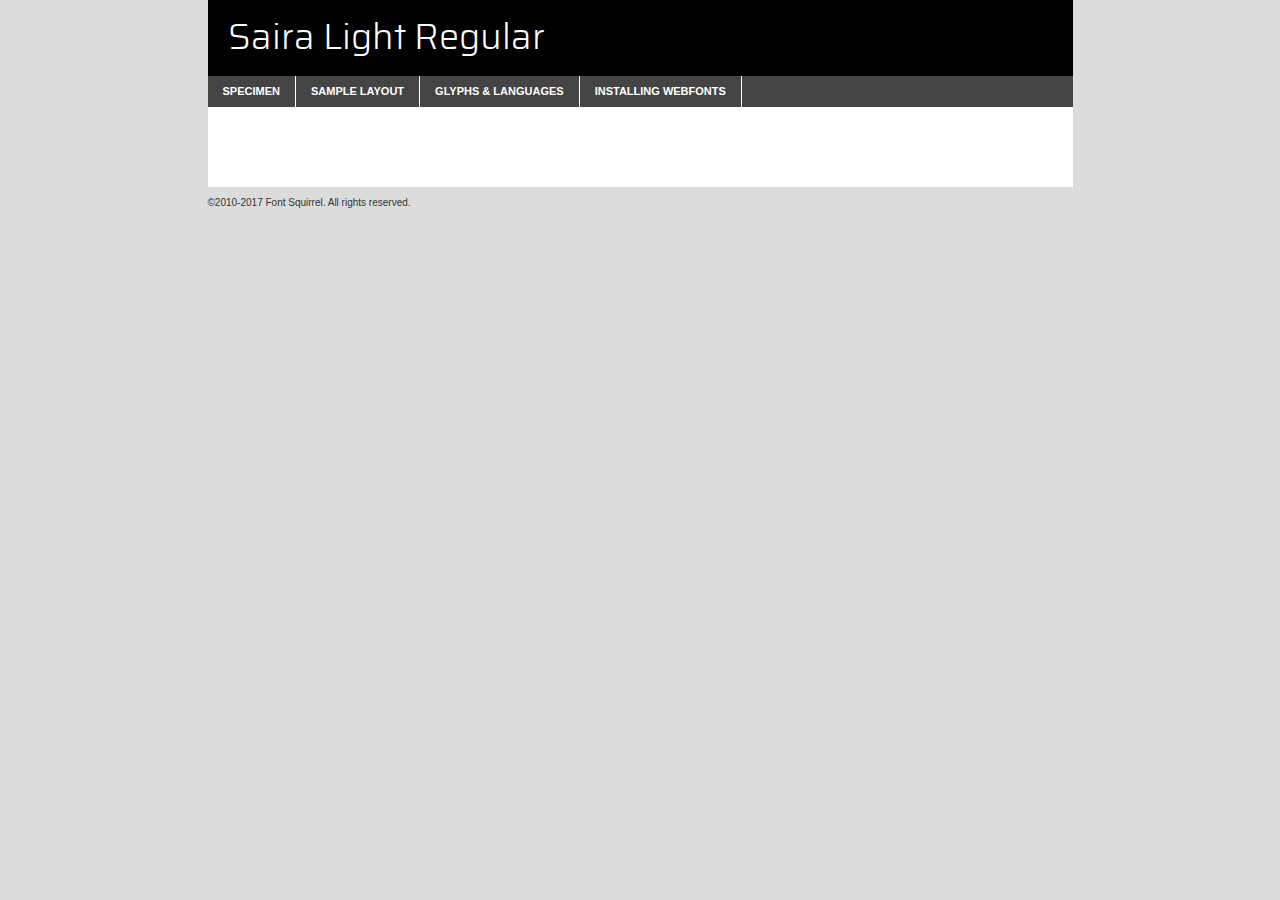
<file: fonts/light/saira-light-demo.html>
<!DOCTYPE html PUBLIC "-//W3C//DTD XHTML 1.0 Transitional//EN"
	"http://www.w3.org/TR/xhtml1/DTD/xhtml1-transitional.dtd">

<html xmlns="http://www.w3.org/1999/xhtml" xml:lang="en" lang="en">
<head>
	<meta http-equiv="Content-Type" content="text/html; charset=utf-8" />
	<script src="http://ajax.googleapis.com/ajax/libs/jquery/1.7.2/jquery.min.js" type="text/javascript" charset="utf-8"></script>
	<script type="text/javascript">
	(function($){$.fn.easyTabs=function(option){var param=jQuery.extend({fadeSpeed:"fast",defaultContent:1,activeClass:'active'},option);$(this).each(function(){var thisId="#"+this.id;if(param.defaultContent==''){param.defaultContent=1;}
	if(typeof param.defaultContent=="number")
	{var defaultTab=$(thisId+" .tabs li:eq("+(param.defaultContent-1)+") a").attr('href').substr(1);}else{var defaultTab=param.defaultContent;}
	$(thisId+" .tabs li a").each(function(){var tabToHide=$(this).attr('href').substr(1);$("#"+tabToHide).addClass('easytabs-tab-content');});hideAll();changeContent(defaultTab);function hideAll(){$(thisId+" .easytabs-tab-content").hide();}
	function changeContent(tabId){hideAll();$(thisId+" .tabs li").removeClass(param.activeClass);$(thisId+" .tabs li a[href=#"+tabId+"]").closest('li').addClass(param.activeClass);if(param.fadeSpeed!="none")
	{$(thisId+" #"+tabId).fadeIn(param.fadeSpeed);}else{$(thisId+" #"+tabId).show();}}
	$(thisId+" .tabs li").click(function(){var tabId=$(this).find('a').attr('href').substr(1);changeContent(tabId);return false;});});}})(jQuery);
	</script>
	<link rel="stylesheet" href="specimen_files/specimen_stylesheet.css" type="text/css" charset="utf-8" />
	<link rel="stylesheet" href="stylesheet.css" type="text/css" charset="utf-8" />

	<style type="text/css">
					body{
				font-family: 'sairalight';
							}
		</style>

	<title>Saira Light Regular Specimen</title>
	
	
	<script type="text/javascript" charset="utf-8">
		$(document).ready(function() {
			$('#container').easyTabs({defaultContent:1});
		});
	</script>
</head>

<body>
<div id="container">
	<div id="header">
		Saira Light Regular	</div>
	<ul class="tabs">
		<li><a href="#specimen">Specimen</a></li>
		<li><a href="#layout">Sample Layout</a></li>
				<li><a href="#glyphs">Glyphs &amp; Languages</a></li>
		<li><a href="#installing">Installing Webfonts</a></li>
		
	</ul>
	
	<div id="main_content">

		
			<div id="specimen">
		
				<div class="section">
					<div class="grid12 firstcol">
						<div class="huge">AaBb</div>
					</div>
				</div>
		
				<div class="section">
					<div class="glyph_range">A&#x200B;B&#x200b;C&#x200b;D&#x200b;E&#x200b;F&#x200b;G&#x200b;H&#x200b;I&#x200b;J&#x200b;K&#x200b;L&#x200b;M&#x200b;N&#x200b;O&#x200b;P&#x200b;Q&#x200b;R&#x200b;S&#x200b;T&#x200b;U&#x200b;V&#x200b;W&#x200b;X&#x200b;Y&#x200b;Z&#x200b;a&#x200b;b&#x200b;c&#x200b;d&#x200b;e&#x200b;f&#x200b;g&#x200b;h&#x200b;i&#x200b;j&#x200b;k&#x200b;l&#x200b;m&#x200b;n&#x200b;o&#x200b;p&#x200b;q&#x200b;r&#x200b;s&#x200b;t&#x200b;u&#x200b;v&#x200b;w&#x200b;x&#x200b;y&#x200b;z&#x200b;1&#x200b;2&#x200b;3&#x200b;4&#x200b;5&#x200b;6&#x200b;7&#x200b;8&#x200b;9&#x200b;0&#x200b;&amp;&#x200b;.&#x200b;,&#x200b;?&#x200b;!&#x200b;&#64;&#x200b;(&#x200b;)&#x200b;#&#x200b;$&#x200b;%&#x200b;*&#x200b;+&#x200b;-&#x200b;=&#x200b;:&#x200b;;</div>
				</div>
				<div class="section">
					<div class="grid12 firstcol">
						<table class="sample_table">
							<tr><td>10</td><td class="size10">abcdefghijklmnopqrstuvwxyzABCDEFGHIJKLMNOPQRSTUVWXYZ0123456789abcdefghijklmnopqrstuvwxyzABCDEFGHIJKLMNOPQRSTUVWXYZ0123456789abcdefghijklmnopqrstuvwxyzABCDEFGHIJKLMNOPQRSTUVWXYZ</td></tr>
							<tr><td>11</td><td class="size11">abcdefghijklmnopqrstuvwxyzABCDEFGHIJKLMNOPQRSTUVWXYZ0123456789abcdefghijklmnopqrstuvwxyzABCDEFGHIJKLMNOPQRSTUVWXYZ0123456789abcdefghijklmnopqrstuvwxyzABCDEFGHIJKLMNOPQRSTUVWXYZ</td></tr>
							<tr><td>12</td><td class="size12">abcdefghijklmnopqrstuvwxyzABCDEFGHIJKLMNOPQRSTUVWXYZ0123456789abcdefghijklmnopqrstuvwxyzABCDEFGHIJKLMNOPQRSTUVWXYZ0123456789abcdefghijklmnopqrstuvwxyzABCDEFGHIJKLMNOPQRSTUVWXYZ</td></tr>
							<tr><td>13</td><td class="size13">abcdefghijklmnopqrstuvwxyzABCDEFGHIJKLMNOPQRSTUVWXYZ0123456789abcdefghijklmnopqrstuvwxyzABCDEFGHIJKLMNOPQRSTUVWXYZ0123456789abcdefghijklmnopqrstuvwxyzABCDEFGHIJKLMNOPQRSTUVWXYZ</td></tr>
							<tr><td>14</td><td class="size14">abcdefghijklmnopqrstuvwxyzABCDEFGHIJKLMNOPQRSTUVWXYZ0123456789abcdefghijklmnopqrstuvwxyzABCDEFGHIJKLMNOPQRSTUVWXYZ0123456789abcdefghijklmnopqrstuvwxyzABCDEFGHIJKLMNOPQRSTUVWXYZ</td></tr>
							<tr><td>16</td><td class="size16">abcdefghijklmnopqrstuvwxyzABCDEFGHIJKLMNOPQRSTUVWXYZ0123456789abcdefghijklmnopqrstuvwxyzABCDEFGHIJKLMNOPQRSTUVWXYZ</td></tr>
							<tr><td>18</td><td class="size18">abcdefghijklmnopqrstuvwxyzABCDEFGHIJKLMNOPQRSTUVWXYZ0123456789abcdefghijklmnopqrstuvwxyzABCDEFGHIJKLMNOPQRSTUVWXYZ</td></tr>
							<tr><td>20</td><td class="size20">abcdefghijklmnopqrstuvwxyzABCDEFGHIJKLMNOPQRSTUVWXYZ0123456789abcdefghijklmnopqrstuvwxyzABCDEFGHIJKLMNOPQRSTUVWXYZ</td></tr>
							<tr><td>24</td><td class="size24">abcdefghijklmnopqrstuvwxyzABCDEFGHIJKLMNOPQRSTUVWXYZ0123456789abcdefghijklmnopqrstuvwxyzABCDEFGHIJKLMNOPQRSTUVWXYZ</td></tr>
							<tr><td>30</td><td class="size30">abcdefghijklmnopqrstuvwxyzABCDEFGHIJKLMNOPQRSTUVWXYZ0123456789abcdefghijklmnopqrstuvwxyzABCDEFGHIJKLMNOPQRSTUVWXYZ</td></tr>
							<tr><td>36</td><td class="size36">abcdefghijklmnopqrstuvwxyzABCDEFGHIJKLMNOPQRSTUVWXYZ0123456789abcdefghijklmnopqrstuvwxyzABCDEFGHIJKLMNOPQRSTUVWXYZ</td></tr>
							<tr><td>48</td><td class="size48">abcdefghijklmnopqrstuvwxyzABCDEFGHIJKLMNOPQRSTUVWXYZ0123456789abcdefghijklmnopqrstuvwxyzABCDEFGHIJKLMNOPQRSTUVWXYZ</td></tr>
							<tr><td>60</td><td class="size60">abcdefghijklmnopqrstuvwxyzABCDEFGHIJKLMNOPQRSTUVWXYZ0123456789abcdefghijklmnopqrstuvwxyzABCDEFGHIJKLMNOPQRSTUVWXYZ</td></tr>
							<tr><td>72</td><td class="size72">abcdefghijklmnopqrstuvwxyzABCDEFGHIJKLMNOPQRSTUVWXYZ0123456789abcdefghijklmnopqrstuvwxyzABCDEFGHIJKLMNOPQRSTUVWXYZ</td></tr>
							<tr><td>90</td><td class="size90">abcdefghijklmnopqrstuvwxyzABCDEFGHIJKLMNOPQRSTUVWXYZ0123456789abcdefghijklmnopqrstuvwxyzABCDEFGHIJKLMNOPQRSTUVWXYZ</td></tr>
						</table>
				
					</div>
			
				</div>
		
		
		
								<div class="section" id="bodycomparison">


										<div id="xheight">
				<div class="fontbody">&#x25FC;&#x25FC;&#x25FC;&#x25FC;&#x25FC;&#x25FC;&#x25FC;&#x25FC;&#x25FC;&#x25FC;&#x25FC;&#x25FC;&#x25FC;&#x25FC;&#x25FC;&#x25FC;&#x25FC;&#x25FC;&#x25FC;&#x25FC;&#x25FC;&#x25FC;&#x25FC;&#x25FC;&#x25FC;&#x25FC;&#x25FC;&#x25FC;&#x25FC;&#x25FC;&#x25FC;&#x25FC;&#x25FC;&#x25FC;&#x25FC;&#x25FC;&#x25FC;&#x25FC;&#x25FC;&#x25FC;&#x25FC;&#x25FC;&#x25FC;&#x25FC;&#x25FC;&#x25FC;&#x25FC;&#x25FC;&#x25FC;&#x25FC;&#x25FC;&#x25FC;&#x25FC;&#x25FC;&#x25FC;&#x25FC;&#x25FC;&#x25FC;&#x25FC;&#x25FC;&#x25FC;&#x25FC;&#x25FC;&#x25FC;&#x25FC;&#x25FC;&#x25FC;&#x25FC;&#x25FC;&#x25FC;&#x25FC;&#x25FC;&#x25FC;&#x25FC;&#x25FC;&#x25FC;&#x25FC;&#x25FC;&#x25FC;&#x25FC;&#x25FC;&#x25FC;&#x25FC;&#x25FC;&#x25FC;&#x25FC;&#x25FC;&#x25FC;&#x25FC;&#x25FC;&#x25FC;&#x25FC;&#x25FC;&#x25FC;&#x25FC;&#x25FC;&#x25FC;&#x25FC;&#x25FC;body</div><div class="arialbody">body</div><div class="verdanabody">body</div><div class="georgiabody">body</div></div>
										<div class="fontbody" style="z-index:1">
											body<span>Saira Light Regular</span>
										</div>
										<div class="arialbody" style="z-index:1">
											body<span>Arial</span>
										</div>
										<div class="verdanabody" style="z-index:1">
											body<span>Verdana</span>
										</div>
										<div class="georgiabody" style="z-index:1">
											body<span>Georgia</span>
										</div>



								</div>
		
		
				<div class="section psample psample_row1" id="">
					
					<div class="grid2 firstcol">
						<p class="size10"><span>10.</span>Aenean lacinia bibendum nulla sed consectetur. Fusce dapibus, tellus ac cursus commodo, tortor mauris condimentum nibh, ut fermentum massa justo sit amet risus. Nullam id dolor id nibh ultricies vehicula ut id elit. Cum sociis natoque penatibus et magnis dis parturient montes, nascetur ridiculus mus. Nulla vitae elit libero, a pharetra augue.</p>
			
					</div>
					<div class="grid3">
						<p class="size11"><span>11.</span>Aenean lacinia bibendum nulla sed consectetur. Fusce dapibus, tellus ac cursus commodo, tortor mauris condimentum nibh, ut fermentum massa justo sit amet risus. Nullam id dolor id nibh ultricies vehicula ut id elit. Cum sociis natoque penatibus et magnis dis parturient montes, nascetur ridiculus mus. Nulla vitae elit libero, a pharetra augue.</p>
			
					</div>
					<div class="grid3">
						<p class="size12"><span>12.</span>Aenean lacinia bibendum nulla sed consectetur. Fusce dapibus, tellus ac cursus commodo, tortor mauris condimentum nibh, ut fermentum massa justo sit amet risus. Nullam id dolor id nibh ultricies vehicula ut id elit. Cum sociis natoque penatibus et magnis dis parturient montes, nascetur ridiculus mus. Nulla vitae elit libero, a pharetra augue.</p>
			
					</div>
					<div class="grid4">
						<p class="size13"><span>13.</span>Aenean lacinia bibendum nulla sed consectetur. Fusce dapibus, tellus ac cursus commodo, tortor mauris condimentum nibh, ut fermentum massa justo sit amet risus. Nullam id dolor id nibh ultricies vehicula ut id elit. Cum sociis natoque penatibus et magnis dis parturient montes, nascetur ridiculus mus. Nulla vitae elit libero, a pharetra augue.</p>
			
					</div>
					<div class="white_blend"></div>
					
				</div>
				<div class="section psample psample_row2" id="">
					<div class="grid3 firstcol">
						<p class="size14"><span>14.</span>Aenean lacinia bibendum nulla sed consectetur. Fusce dapibus, tellus ac cursus commodo, tortor mauris condimentum nibh, ut fermentum massa justo sit amet risus. Nullam id dolor id nibh ultricies vehicula ut id elit. Cum sociis natoque penatibus et magnis dis parturient montes, nascetur ridiculus mus. Nulla vitae elit libero, a pharetra augue.</p>
			
					</div>
					<div class="grid4">
						<p class="size16"><span>16.</span>Aenean lacinia bibendum nulla sed consectetur. Fusce dapibus, tellus ac cursus commodo, tortor mauris condimentum nibh, ut fermentum massa justo sit amet risus. Nullam id dolor id nibh ultricies vehicula ut id elit. Cum sociis natoque penatibus et magnis dis parturient montes, nascetur ridiculus mus. Nulla vitae elit libero, a pharetra augue.</p>
			
					</div>
					<div class="grid5">
						<p class="size18"><span>18.</span>Aenean lacinia bibendum nulla sed consectetur. Fusce dapibus, tellus ac cursus commodo, tortor mauris condimentum nibh, ut fermentum massa justo sit amet risus. Nullam id dolor id nibh ultricies vehicula ut id elit. Cum sociis natoque penatibus et magnis dis parturient montes, nascetur ridiculus mus. Nulla vitae elit libero, a pharetra augue.</p>
			
					</div>

					<div class="white_blend"></div>

				</div>
				
				<div class="section psample psample_row3" id="">
					<div class="grid5 firstcol">
						<p class="size20"><span>20.</span>Aenean lacinia bibendum nulla sed consectetur. Fusce dapibus, tellus ac cursus commodo, tortor mauris condimentum nibh, ut fermentum massa justo sit amet risus. Nullam id dolor id nibh ultricies vehicula ut id elit. Cum sociis natoque penatibus et magnis dis parturient montes, nascetur ridiculus mus. Nulla vitae elit libero, a pharetra augue.</p>
					</div>
					<div class="grid7">
						<p class="size24"><span>24.</span>Aenean lacinia bibendum nulla sed consectetur. Fusce dapibus, tellus ac cursus commodo, tortor mauris condimentum nibh, ut fermentum massa justo sit amet risus. Nullam id dolor id nibh ultricies vehicula ut id elit. Cum sociis natoque penatibus et magnis dis parturient montes, nascetur ridiculus mus. Nulla vitae elit libero, a pharetra augue.</p>
					</div>
					
					<div class="white_blend"></div>
					
				</div>
				
				<div class="section psample psample_row4" id="">
					<div class="grid12 firstcol">
						<p class="size30"><span>30.</span>Aenean lacinia bibendum nulla sed consectetur. Fusce dapibus, tellus ac cursus commodo, tortor mauris condimentum nibh, ut fermentum massa justo sit amet risus. Nullam id dolor id nibh ultricies vehicula ut id elit. Cum sociis natoque penatibus et magnis dis parturient montes, nascetur ridiculus mus. Nulla vitae elit libero, a pharetra augue.</p>
					</div>
					<div class="white_blend"></div>
					
				</div>
				
				
				
				<div class="section psample psample_row1 fullreverse">
					<div class="grid2 firstcol">
						<p class="size10"><span>10.</span>Aenean lacinia bibendum nulla sed consectetur. Fusce dapibus, tellus ac cursus commodo, tortor mauris condimentum nibh, ut fermentum massa justo sit amet risus. Nullam id dolor id nibh ultricies vehicula ut id elit. Cum sociis natoque penatibus et magnis dis parturient montes, nascetur ridiculus mus. Nulla vitae elit libero, a pharetra augue.</p>
			
					</div>
					<div class="grid3">
						<p class="size11"><span>11.</span>Aenean lacinia bibendum nulla sed consectetur. Fusce dapibus, tellus ac cursus commodo, tortor mauris condimentum nibh, ut fermentum massa justo sit amet risus. Nullam id dolor id nibh ultricies vehicula ut id elit. Cum sociis natoque penatibus et magnis dis parturient montes, nascetur ridiculus mus. Nulla vitae elit libero, a pharetra augue.</p>
			
					</div>
					<div class="grid3">
						<p class="size12"><span>12.</span>Aenean lacinia bibendum nulla sed consectetur. Fusce dapibus, tellus ac cursus commodo, tortor mauris condimentum nibh, ut fermentum massa justo sit amet risus. Nullam id dolor id nibh ultricies vehicula ut id elit. Cum sociis natoque penatibus et magnis dis parturient montes, nascetur ridiculus mus. Nulla vitae elit libero, a pharetra augue.</p>
			
					</div>
					<div class="grid4">
						<p class="size13"><span>13.</span>Aenean lacinia bibendum nulla sed consectetur. Fusce dapibus, tellus ac cursus commodo, tortor mauris condimentum nibh, ut fermentum massa justo sit amet risus. Nullam id dolor id nibh ultricies vehicula ut id elit. Cum sociis natoque penatibus et magnis dis parturient montes, nascetur ridiculus mus. Nulla vitae elit libero, a pharetra augue.</p>
			
					</div>
					<div class="black_blend"></div>
					
				</div>
				
				<div class="section psample psample_row2 fullreverse">
					<div class="grid3 firstcol">
						<p class="size14"><span>14.</span>Aenean lacinia bibendum nulla sed consectetur. Fusce dapibus, tellus ac cursus commodo, tortor mauris condimentum nibh, ut fermentum massa justo sit amet risus. Nullam id dolor id nibh ultricies vehicula ut id elit. Cum sociis natoque penatibus et magnis dis parturient montes, nascetur ridiculus mus. Nulla vitae elit libero, a pharetra augue.</p>
			
					</div>
					<div class="grid4">
						<p class="size16"><span>16.</span>Aenean lacinia bibendum nulla sed consectetur. Fusce dapibus, tellus ac cursus commodo, tortor mauris condimentum nibh, ut fermentum massa justo sit amet risus. Nullam id dolor id nibh ultricies vehicula ut id elit. Cum sociis natoque penatibus et magnis dis parturient montes, nascetur ridiculus mus. Nulla vitae elit libero, a pharetra augue.</p>
			
					</div>
					<div class="grid5">
						<p class="size18"><span>18.</span>Aenean lacinia bibendum nulla sed consectetur. Fusce dapibus, tellus ac cursus commodo, tortor mauris condimentum nibh, ut fermentum massa justo sit amet risus. Nullam id dolor id nibh ultricies vehicula ut id elit. Cum sociis natoque penatibus et magnis dis parturient montes, nascetur ridiculus mus. Nulla vitae elit libero, a pharetra augue.</p>
			
					</div>
					<div class="black_blend"></div>

				</div>
				
				<div class="section psample fullreverse psample_row3" id="">
					<div class="grid5 firstcol">
						<p class="size20"><span>20.</span>Aenean lacinia bibendum nulla sed consectetur. Fusce dapibus, tellus ac cursus commodo, tortor mauris condimentum nibh, ut fermentum massa justo sit amet risus. Nullam id dolor id nibh ultricies vehicula ut id elit. Cum sociis natoque penatibus et magnis dis parturient montes, nascetur ridiculus mus. Nulla vitae elit libero, a pharetra augue.</p>
					</div>
					<div class="grid7">
						<p class="size24"><span>24.</span>Aenean lacinia bibendum nulla sed consectetur. Fusce dapibus, tellus ac cursus commodo, tortor mauris condimentum nibh, ut fermentum massa justo sit amet risus. Nullam id dolor id nibh ultricies vehicula ut id elit. Cum sociis natoque penatibus et magnis dis parturient montes, nascetur ridiculus mus. Nulla vitae elit libero, a pharetra augue.</p>
					</div>
					
					<div class="black_blend"></div>
					
				</div>
				
				<div class="section psample fullreverse psample_row4" id="" style="border-bottom: 20px #000 solid;">
					<div class="grid12 firstcol">
						<p class="size30"><span>30.</span>Aenean lacinia bibendum nulla sed consectetur. Fusce dapibus, tellus ac cursus commodo, tortor mauris condimentum nibh, ut fermentum massa justo sit amet risus. Nullam id dolor id nibh ultricies vehicula ut id elit. Cum sociis natoque penatibus et magnis dis parturient montes, nascetur ridiculus mus. Nulla vitae elit libero, a pharetra augue.</p>
					</div>
					<div class="black_blend"></div>
					
				</div>
				
				
				
				
			</div>
			
			<div id="layout">
				
				<div class="section">
					
					<div class="grid12 firstcol">
						<h1>Lorem Ipsum Dolor</h1>
						<h2>Etiam porta sem malesuada magna mollis euismod</h2>
						
						<p class="byline">By <a href="#link">Aenean Lacinia</a></p>
					</div>
				</div>
				<div class="section">
					<div class="grid8 firstcol">
						<p class="large">Donec sed odio dui. Morbi leo risus, porta ac consectetur ac, vestibulum at eros. Fusce dapibus, tellus ac cursus commodo, tortor mauris condimentum nibh, ut fermentum massa justo sit amet risus. </p>

						
						<h3>Pellentesque ornare sem</h3>

						<p>Maecenas sed diam eget risus varius blandit sit amet non magna. Maecenas faucibus mollis interdum. Donec ullamcorper nulla non metus auctor fringilla. Nullam id dolor id nibh ultricies vehicula ut id elit. Nullam id dolor id nibh ultricies vehicula ut id elit. </p>

						<p>Aenean eu leo quam. Pellentesque ornare sem lacinia quam venenatis vestibulum. Lorem ipsum dolor sit amet, consectetur adipiscing elit. Cum sociis natoque penatibus et magnis dis parturient montes, nascetur ridiculus mus. </p>

						<p>Nulla vitae elit libero, a pharetra augue. Praesent commodo cursus magna, vel scelerisque nisl consectetur et. Aenean lacinia bibendum nulla sed consectetur. </p>

						<p>Nullam quis risus eget urna mollis ornare vel eu leo. Nullam quis risus eget urna mollis ornare vel eu leo. Maecenas sed diam eget risus varius blandit sit amet non magna. Donec ullamcorper nulla non metus auctor fringilla. </p>

						<h3>Cras mattis consectetur</h3>

						<p>Aenean eu leo quam. Pellentesque ornare sem lacinia quam venenatis vestibulum. Aenean lacinia bibendum nulla sed consectetur. Integer posuere erat a ante venenatis dapibus posuere velit aliquet. Cras mattis consectetur purus sit amet fermentum. </p>

						<p>Nullam id dolor id nibh ultricies vehicula ut id elit. Nullam quis risus eget urna mollis ornare vel eu leo. Cras mattis consectetur purus sit amet fermentum.</p>
					</div>
					
					<div class="grid4 sidebar">
						
						<div class="box reverse">
							<p class="last">Nullam quis risus eget urna mollis ornare vel eu leo. Donec ullamcorper nulla non metus auctor fringilla. Cras mattis consectetur purus sit amet fermentum. Sed posuere consectetur est at lobortis. Lorem ipsum dolor sit amet, consectetur adipiscing elit. </p>
						</div>
						
						<p class="caption">Maecenas sed diam eget risus varius.</p>

						<p>Vestibulum id ligula porta felis euismod semper. Integer posuere erat a ante venenatis dapibus posuere velit aliquet. Vestibulum id ligula porta felis euismod semper. Sed posuere consectetur est at lobortis. Maecenas sed diam eget risus varius blandit sit amet non magna. Fusce dapibus, tellus ac cursus commodo, tortor mauris condimentum nibh, ut fermentum massa justo sit amet risus. </p>

					

						<p>Duis mollis, est non commodo luctus, nisi erat porttitor ligula, eget lacinia odio sem nec elit. Aenean lacinia bibendum nulla sed consectetur. Vivamus sagittis lacus vel augue laoreet rutrum faucibus dolor auctor. Aenean lacinia bibendum nulla sed consectetur. Nullam quis risus eget urna mollis ornare vel eu leo. </p>

						<p>Praesent commodo cursus magna, vel scelerisque nisl consectetur et. Donec ullamcorper nulla non metus auctor fringilla. Maecenas faucibus mollis interdum. Fusce dapibus, tellus ac cursus commodo, tortor mauris condimentum nibh, ut fermentum massa justo sit amet risus. </p>

					</div>
				</div>
				
			</div>


			



		<div id="glyphs">
			<div class="section">
				<div class="grid12 firstcol">
			
				<h1>Language Support</h1>
				<p>The subset of Saira Light Regular in this kit supports the following languages:<br />
			
					Albanian, Basque, Breton, Chamorro, Danish, Dutch, English, Faroese, Finnish, French, Frisian, Galician, German, Icelandic, Italian, Malagasy, Norwegian, Portuguese, Spanish, Alsatian, Aragonese, Arapaho, Arrernte, Asturian, Aymara, Bislama, Cebuano, Corsican, Fijian, French_creole, Genoese, Gilbertese, Greenlandic, Haitian_creole, Hiligaynon, Hmong, Hopi, Ibanag, Iloko_ilokano, Indonesian, Interglossa_glosa, Interlingua, Irish_gaelic, Jerriais, Lojban, Lombard, Luxembourgeois, Manx, Mohawk, Norfolk_pitcairnese, Occitan, Oromo, Pangasinan, Papiamento, Piedmontese, Potawatomi, Rhaeto-romance, Romansh, Rotokas, Sami_lule, Samoan, Sardinian, Scots_gaelic, Seychelles_creole, Shona, Sicilian, Somali, Southern_ndebele, Swahili, Swati_swazi, Tagalog_filipino_pilipino, Tetum, Tok_pisin, Uyghur_latinized, Volapuk, Walloon, Warlpiri, Xhosa, Yapese, Zulu, Latinbasic, Ubasic, Demo				</p>
				<h1>Glyph Chart</h1>
				<p>The subset of Saira Light Regular in this kit includes all the glyphs listed below. Unicode entities are included above each glyph to help you insert individual characters into your layout.</p>
				<div id="glyph_chart">
			
																														 <div><p>&amp;#13;</p>&#13;</div>
																				 <div><p>&amp;#32;</p>&#32;</div>
																				 <div><p>&amp;#33;</p>&#33;</div>
																				 <div><p>&amp;#34;</p>&#34;</div>
																				 <div><p>&amp;#35;</p>&#35;</div>
																				 <div><p>&amp;#36;</p>&#36;</div>
																				 <div><p>&amp;#37;</p>&#37;</div>
																				 <div><p>&amp;#38;</p>&#38;</div>
																				 <div><p>&amp;#39;</p>&#39;</div>
																				 <div><p>&amp;#40;</p>&#40;</div>
																				 <div><p>&amp;#41;</p>&#41;</div>
																				 <div><p>&amp;#42;</p>&#42;</div>
																				 <div><p>&amp;#43;</p>&#43;</div>
																				 <div><p>&amp;#44;</p>&#44;</div>
																				 <div><p>&amp;#45;</p>&#45;</div>
																				 <div><p>&amp;#46;</p>&#46;</div>
																				 <div><p>&amp;#47;</p>&#47;</div>
																				 <div><p>&amp;#48;</p>&#48;</div>
																				 <div><p>&amp;#49;</p>&#49;</div>
																				 <div><p>&amp;#50;</p>&#50;</div>
																				 <div><p>&amp;#51;</p>&#51;</div>
																				 <div><p>&amp;#52;</p>&#52;</div>
																				 <div><p>&amp;#53;</p>&#53;</div>
																				 <div><p>&amp;#54;</p>&#54;</div>
																				 <div><p>&amp;#55;</p>&#55;</div>
																				 <div><p>&amp;#56;</p>&#56;</div>
																				 <div><p>&amp;#57;</p>&#57;</div>
																				 <div><p>&amp;#58;</p>&#58;</div>
																				 <div><p>&amp;#59;</p>&#59;</div>
																				 <div><p>&amp;#60;</p>&#60;</div>
																				 <div><p>&amp;#61;</p>&#61;</div>
																				 <div><p>&amp;#62;</p>&#62;</div>
																				 <div><p>&amp;#63;</p>&#63;</div>
																				 <div><p>&amp;#64;</p>&#64;</div>
																				 <div><p>&amp;#65;</p>&#65;</div>
																				 <div><p>&amp;#66;</p>&#66;</div>
																				 <div><p>&amp;#67;</p>&#67;</div>
																				 <div><p>&amp;#68;</p>&#68;</div>
																				 <div><p>&amp;#69;</p>&#69;</div>
																				 <div><p>&amp;#70;</p>&#70;</div>
																				 <div><p>&amp;#71;</p>&#71;</div>
																				 <div><p>&amp;#72;</p>&#72;</div>
																				 <div><p>&amp;#73;</p>&#73;</div>
																				 <div><p>&amp;#74;</p>&#74;</div>
																				 <div><p>&amp;#75;</p>&#75;</div>
																				 <div><p>&amp;#76;</p>&#76;</div>
																				 <div><p>&amp;#77;</p>&#77;</div>
																				 <div><p>&amp;#78;</p>&#78;</div>
																				 <div><p>&amp;#79;</p>&#79;</div>
																				 <div><p>&amp;#80;</p>&#80;</div>
																				 <div><p>&amp;#81;</p>&#81;</div>
																				 <div><p>&amp;#82;</p>&#82;</div>
																				 <div><p>&amp;#83;</p>&#83;</div>
																				 <div><p>&amp;#84;</p>&#84;</div>
																				 <div><p>&amp;#85;</p>&#85;</div>
																				 <div><p>&amp;#86;</p>&#86;</div>
																				 <div><p>&amp;#87;</p>&#87;</div>
																				 <div><p>&amp;#88;</p>&#88;</div>
																				 <div><p>&amp;#89;</p>&#89;</div>
																				 <div><p>&amp;#90;</p>&#90;</div>
																				 <div><p>&amp;#91;</p>&#91;</div>
																				 <div><p>&amp;#92;</p>&#92;</div>
																				 <div><p>&amp;#93;</p>&#93;</div>
																				 <div><p>&amp;#94;</p>&#94;</div>
																				 <div><p>&amp;#95;</p>&#95;</div>
																				 <div><p>&amp;#96;</p>&#96;</div>
																				 <div><p>&amp;#97;</p>&#97;</div>
																				 <div><p>&amp;#98;</p>&#98;</div>
																				 <div><p>&amp;#99;</p>&#99;</div>
																				 <div><p>&amp;#100;</p>&#100;</div>
																				 <div><p>&amp;#101;</p>&#101;</div>
																				 <div><p>&amp;#102;</p>&#102;</div>
																				 <div><p>&amp;#103;</p>&#103;</div>
																				 <div><p>&amp;#104;</p>&#104;</div>
																				 <div><p>&amp;#105;</p>&#105;</div>
																				 <div><p>&amp;#106;</p>&#106;</div>
																				 <div><p>&amp;#107;</p>&#107;</div>
																				 <div><p>&amp;#108;</p>&#108;</div>
																				 <div><p>&amp;#109;</p>&#109;</div>
																				 <div><p>&amp;#110;</p>&#110;</div>
																				 <div><p>&amp;#111;</p>&#111;</div>
																				 <div><p>&amp;#112;</p>&#112;</div>
																				 <div><p>&amp;#113;</p>&#113;</div>
																				 <div><p>&amp;#114;</p>&#114;</div>
																				 <div><p>&amp;#115;</p>&#115;</div>
																				 <div><p>&amp;#116;</p>&#116;</div>
																				 <div><p>&amp;#117;</p>&#117;</div>
																				 <div><p>&amp;#118;</p>&#118;</div>
																				 <div><p>&amp;#119;</p>&#119;</div>
																				 <div><p>&amp;#120;</p>&#120;</div>
																				 <div><p>&amp;#121;</p>&#121;</div>
																				 <div><p>&amp;#122;</p>&#122;</div>
																				 <div><p>&amp;#123;</p>&#123;</div>
																				 <div><p>&amp;#124;</p>&#124;</div>
																				 <div><p>&amp;#125;</p>&#125;</div>
																				 <div><p>&amp;#126;</p>&#126;</div>
																				 <div><p>&amp;#160;</p>&#160;</div>
																				 <div><p>&amp;#161;</p>&#161;</div>
																				 <div><p>&amp;#162;</p>&#162;</div>
																				 <div><p>&amp;#163;</p>&#163;</div>
																				 <div><p>&amp;#164;</p>&#164;</div>
																				 <div><p>&amp;#165;</p>&#165;</div>
																				 <div><p>&amp;#166;</p>&#166;</div>
																				 <div><p>&amp;#167;</p>&#167;</div>
																				 <div><p>&amp;#168;</p>&#168;</div>
																				 <div><p>&amp;#169;</p>&#169;</div>
																				 <div><p>&amp;#170;</p>&#170;</div>
																				 <div><p>&amp;#171;</p>&#171;</div>
																				 <div><p>&amp;#172;</p>&#172;</div>
																				 <div><p>&amp;#173;</p>&#173;</div>
																				 <div><p>&amp;#174;</p>&#174;</div>
																				 <div><p>&amp;#175;</p>&#175;</div>
																				 <div><p>&amp;#176;</p>&#176;</div>
																				 <div><p>&amp;#177;</p>&#177;</div>
																				 <div><p>&amp;#178;</p>&#178;</div>
																				 <div><p>&amp;#179;</p>&#179;</div>
																				 <div><p>&amp;#180;</p>&#180;</div>
																				 <div><p>&amp;#181;</p>&#181;</div>
																				 <div><p>&amp;#182;</p>&#182;</div>
																				 <div><p>&amp;#183;</p>&#183;</div>
																				 <div><p>&amp;#184;</p>&#184;</div>
																				 <div><p>&amp;#185;</p>&#185;</div>
																				 <div><p>&amp;#186;</p>&#186;</div>
																				 <div><p>&amp;#187;</p>&#187;</div>
																				 <div><p>&amp;#188;</p>&#188;</div>
																				 <div><p>&amp;#189;</p>&#189;</div>
																				 <div><p>&amp;#190;</p>&#190;</div>
																				 <div><p>&amp;#191;</p>&#191;</div>
																				 <div><p>&amp;#192;</p>&#192;</div>
																				 <div><p>&amp;#193;</p>&#193;</div>
																				 <div><p>&amp;#194;</p>&#194;</div>
																				 <div><p>&amp;#195;</p>&#195;</div>
																				 <div><p>&amp;#196;</p>&#196;</div>
																				 <div><p>&amp;#197;</p>&#197;</div>
																				 <div><p>&amp;#198;</p>&#198;</div>
																				 <div><p>&amp;#199;</p>&#199;</div>
																				 <div><p>&amp;#200;</p>&#200;</div>
																				 <div><p>&amp;#201;</p>&#201;</div>
																				 <div><p>&amp;#202;</p>&#202;</div>
																				 <div><p>&amp;#203;</p>&#203;</div>
																				 <div><p>&amp;#204;</p>&#204;</div>
																				 <div><p>&amp;#205;</p>&#205;</div>
																				 <div><p>&amp;#206;</p>&#206;</div>
																				 <div><p>&amp;#207;</p>&#207;</div>
																				 <div><p>&amp;#208;</p>&#208;</div>
																				 <div><p>&amp;#209;</p>&#209;</div>
																				 <div><p>&amp;#210;</p>&#210;</div>
																				 <div><p>&amp;#211;</p>&#211;</div>
																				 <div><p>&amp;#212;</p>&#212;</div>
																				 <div><p>&amp;#213;</p>&#213;</div>
																				 <div><p>&amp;#214;</p>&#214;</div>
																				 <div><p>&amp;#215;</p>&#215;</div>
																				 <div><p>&amp;#216;</p>&#216;</div>
																				 <div><p>&amp;#217;</p>&#217;</div>
																				 <div><p>&amp;#218;</p>&#218;</div>
																				 <div><p>&amp;#219;</p>&#219;</div>
																				 <div><p>&amp;#220;</p>&#220;</div>
																				 <div><p>&amp;#221;</p>&#221;</div>
																				 <div><p>&amp;#222;</p>&#222;</div>
																				 <div><p>&amp;#223;</p>&#223;</div>
																				 <div><p>&amp;#224;</p>&#224;</div>
																				 <div><p>&amp;#225;</p>&#225;</div>
																				 <div><p>&amp;#226;</p>&#226;</div>
																				 <div><p>&amp;#227;</p>&#227;</div>
																				 <div><p>&amp;#228;</p>&#228;</div>
																				 <div><p>&amp;#229;</p>&#229;</div>
																				 <div><p>&amp;#230;</p>&#230;</div>
																				 <div><p>&amp;#231;</p>&#231;</div>
																				 <div><p>&amp;#232;</p>&#232;</div>
																				 <div><p>&amp;#233;</p>&#233;</div>
																				 <div><p>&amp;#234;</p>&#234;</div>
																				 <div><p>&amp;#235;</p>&#235;</div>
																				 <div><p>&amp;#236;</p>&#236;</div>
																				 <div><p>&amp;#237;</p>&#237;</div>
																				 <div><p>&amp;#238;</p>&#238;</div>
																				 <div><p>&amp;#239;</p>&#239;</div>
																				 <div><p>&amp;#240;</p>&#240;</div>
																				 <div><p>&amp;#241;</p>&#241;</div>
																				 <div><p>&amp;#242;</p>&#242;</div>
																				 <div><p>&amp;#243;</p>&#243;</div>
																				 <div><p>&amp;#244;</p>&#244;</div>
																				 <div><p>&amp;#245;</p>&#245;</div>
																				 <div><p>&amp;#246;</p>&#246;</div>
																				 <div><p>&amp;#247;</p>&#247;</div>
																				 <div><p>&amp;#248;</p>&#248;</div>
																				 <div><p>&amp;#249;</p>&#249;</div>
																				 <div><p>&amp;#250;</p>&#250;</div>
																				 <div><p>&amp;#251;</p>&#251;</div>
																				 <div><p>&amp;#252;</p>&#252;</div>
																				 <div><p>&amp;#253;</p>&#253;</div>
																				 <div><p>&amp;#254;</p>&#254;</div>
																				 <div><p>&amp;#255;</p>&#255;</div>
																				 <div><p>&amp;#338;</p>&#338;</div>
																				 <div><p>&amp;#339;</p>&#339;</div>
																				 <div><p>&amp;#376;</p>&#376;</div>
																				 <div><p>&amp;#710;</p>&#710;</div>
																				 <div><p>&amp;#732;</p>&#732;</div>
																				 <div><p>&amp;#8192;</p>&#8192;</div>
																				 <div><p>&amp;#8193;</p>&#8193;</div>
																				 <div><p>&amp;#8194;</p>&#8194;</div>
																				 <div><p>&amp;#8195;</p>&#8195;</div>
																				 <div><p>&amp;#8196;</p>&#8196;</div>
																				 <div><p>&amp;#8197;</p>&#8197;</div>
																				 <div><p>&amp;#8198;</p>&#8198;</div>
																				 <div><p>&amp;#8199;</p>&#8199;</div>
																				 <div><p>&amp;#8200;</p>&#8200;</div>
																				 <div><p>&amp;#8201;</p>&#8201;</div>
																				 <div><p>&amp;#8202;</p>&#8202;</div>
																				 <div><p>&amp;#8208;</p>&#8208;</div>
																				 <div><p>&amp;#8209;</p>&#8209;</div>
																				 <div><p>&amp;#8210;</p>&#8210;</div>
																				 <div><p>&amp;#8211;</p>&#8211;</div>
																				 <div><p>&amp;#8212;</p>&#8212;</div>
																				 <div><p>&amp;#8216;</p>&#8216;</div>
																				 <div><p>&amp;#8217;</p>&#8217;</div>
																				 <div><p>&amp;#8218;</p>&#8218;</div>
																				 <div><p>&amp;#8220;</p>&#8220;</div>
																				 <div><p>&amp;#8221;</p>&#8221;</div>
																				 <div><p>&amp;#8222;</p>&#8222;</div>
																				 <div><p>&amp;#8226;</p>&#8226;</div>
																				 <div><p>&amp;#8230;</p>&#8230;</div>
																				 <div><p>&amp;#8239;</p>&#8239;</div>
																				 <div><p>&amp;#8249;</p>&#8249;</div>
																				 <div><p>&amp;#8250;</p>&#8250;</div>
																				 <div><p>&amp;#8287;</p>&#8287;</div>
																				 <div><p>&amp;#8364;</p>&#8364;</div>
																				 <div><p>&amp;#8482;</p>&#8482;</div>
																				 <div><p>&amp;#9724;</p>&#9724;</div>
																				 <div><p>&amp;#64257;</p>&#64257;</div>
																				 <div><p>&amp;#64258;</p>&#64258;</div>
																																						</div>	
				</div>
		
		
			</div>
		</div>
		
		
		<div id="specs">
			
		</div>
	
		<div id="installing">
			<div class="section">
				<div class="grid7 firstcol">
					<h1>Installing Webfonts</h1>
					
					<p>Webfonts are supported by all major browser platforms but not all in the same way. There are currently four different font formats that must be included in order to target all browsers. This includes TTF, WOFF, EOT and SVG.</p>
					
					<h2>1. Upload your webfonts</h2>
					<p>You must upload your webfont kit to your website. They should be in or near the same directory as your CSS files.</p>
					
					<h2>2. Include the webfont stylesheet</h2>
					<p>A special CSS @font-face declaration helps the various browsers select the appropriate font it needs without causing you a bunch of headaches. Learn more about this syntax by reading the <a href="https://www.fontspring.com/blog/further-hardening-of-the-bulletproof-syntax">Fontspring blog post</a> about it. The code for it is as follows:</p>


<code>
@font-face{ 
	font-family: 'MyWebFont';
	src: url('WebFont.eot');
	src: url('WebFont.eot?#iefix') format('embedded-opentype'),
	     url('WebFont.woff') format('woff'),
	     url('WebFont.ttf') format('truetype'),
	     url('WebFont.svg#webfont') format('svg');
}
</code>

	<p>We've already gone ahead and generated the code for you. All you have to do is link to the stylesheet in your HTML, like this:</p>
	<code>&lt;link rel=&quot;stylesheet&quot; href=&quot;stylesheet.css&quot; type=&quot;text/css&quot; charset=&quot;utf-8&quot; /&gt;</code>

					<h2>3. Modify your own stylesheet</h2>
					<p>To take advantage of your new fonts, you must tell your stylesheet to use them. Look at the original @font-face declaration above and find the property called "font-family." The name linked there will be what you use to reference the font. Prepend that webfont name to the font stack in the "font-family" property, inside the selector you want to change. For example:</p>
<code>p { font-family: 'WebFont', Arial, sans-serif; }</code>

<h2>4. Test</h2>
<p>Getting webfonts to work cross-browser <em>can</em> be tricky. Use the information in the sidebar to help you if you find that fonts aren't loading in a particular browser.</p>
				</div>
				
				<div class="grid5 sidebar">
					<div class="box">
						<h2>Troubleshooting<br />Font-Face Problems</h2>
						<p>Having trouble getting your webfonts to load in your new website? Here are some tips to sort out what might be the problem.</p>

						<h3>Fonts not showing in any browser</h3>

						<p>This sounds like you need to work on the plumbing. You either did not upload the fonts to the correct directory, or you did not link the fonts properly in the CSS. If you've confirmed that all this is correct and you still have a problem, take a look at your .htaccess file and see if requests are getting intercepted.</p>

						<h3>Fonts not loading in iPhone or iPad</h3>

						<p>The most common problem here is that you are serving the fonts from an IIS server. IIS refuses to serve files that have unknown MIME types. If that is the case, you must set the MIME type for SVG to "image/svg+xml" in the server settings. Follow these instructions from Microsoft if you need help.</p>

						<h3>Fonts not loading in Firefox</h3>

						<p>The primary reason for this failure? You are still using a version Firefox older than 3.5. So upgrade already! If that isn't it, then you are very likely serving fonts from a different domain. Firefox requires that all font assets be served from the same domain. Lastly it is possible that you need to add WOFF to your list of MIME types (if you are serving via IIS.)</p>

						<h3>Fonts not loading in IE</h3>

						<p>Are you looking at Internet Explorer on an actual Windows machine or are you cheating by using a service like Adobe BrowserLab? Many of these screenshot services do not render @font-face for IE. Best to test it on a real machine.</p>

						<h3>Fonts not loading in IE9</h3>

						<p>IE9, like Firefox, requires that fonts be served from the same domain as the website. Make sure that is the case.</p>
					</div>
				</div>
			</div>
			
		</div>
	
	</div>
	<div id="footer">
		<p>&copy;2010-2017 Font Squirrel. All rights reserved.</p>
	</div>
</div>
</body>
</html>
</file>
<file: fonts/light/stylesheet.css>
/*! Generated by Font Squirrel (https://www.fontsquirrel.com) on May 17, 2020 */



@font-face {
    font-family: 'sairalight';
    src: url('saira-light-webfont.woff2') format('woff2'),
         url('saira-light-webfont.woff') format('woff');
    font-weight: normal;
    font-style: normal;

}
</file>
<file: fonts/light/specimen_files/specimen_stylesheet.css>
@import url('grid_12-825-55-15.css');

/*  
	CSS Reset by Eric Meyer - Released under Public Domain
    http://meyerweb.com/eric/tools/css/reset/
*/
html, body, div, span, applet, object, iframe,
h1, h2, h3, h4, h5, h6, p, blockquote, pre,
a, abbr, acronym, address, big, cite, code,
del, dfn, em, font, img, ins, kbd, q, s, samp,
small, strike, strong, sub, sup, tt, var,
b, u, i, center, dl, dt, dd, ol, ul, li,
fieldset, form, label, legend, table, 
caption, tbody, tfoot, thead, tr, th, td 
                  {margin: 0;padding: 0;border: 0;outline: 0;
                  font-size: 100%;vertical-align: baseline;
                  background: transparent;}
body              {line-height: 1;}
ol, ul            {list-style: none;}
blockquote, q     {quotes: none;}
blockquote:before, blockquote:after,
q:before, q:after {content: '';	content: none;}
:focus            {outline: 0;}
ins               {text-decoration: none;}
del               {text-decoration: line-through;}
table             {border-collapse: collapse;border-spacing: 0;}




body {
	color: #000;
	background-color: #dcdcdc;
}

a {
	text-decoration: none;
	color: #1883ba;
}

h1{
	font-size: 32px;
	font-weight: normal;
	font-style: normal;
	margin-bottom: 18px;
}

h2{
	font-size: 18px;
}

#container {
	width: 865px;
	margin: 0px auto;
}


#header {
	padding: 20px;
	font-size: 36px;
	background-color: #000;
	color: #fff;
}

#header span {
	color: #666;
}
#main_content {
	background-color: #fff;
	padding: 60px 20px 20px;
}


#footer p {
	margin: 0;
	padding-top: 10px;
	padding-bottom: 50px;
	color: #333;
	font: 10px Arial, sans-serif;
}

.tabs {
	width: 100%;
	height: 31px;
	background-color: #444;
}
.tabs li {
	float:  left;
	margin: 0;
	overflow: hidden;
	background-color: #444;
}
.tabs li a {
	display: block;
	color: #fff;
	text-decoration: none;
	font: bold 11px/11px 'Arial';
	text-transform: uppercase;
	padding: 10px 15px;
	border-right: 1px solid #fff;
}

.tabs li a:hover {
		background-color: #00b3ff;

}

.tabs li.active a {
	color:  #000;
	background-color: #fff;
}



div.huge {
	
	font-size: 300px;
	line-height: 1em;
	padding: 0;
	letter-spacing: -.02em;
	overflow: hidden;
}
div.glyph_range {
	font-size: 72px;
	line-height: 1.1em;
}

.size10{ font-size: 10px; }
.size11{ font-size: 11px; }
.size12{ font-size: 12px; }
.size13{ font-size: 13px; }
.size14{ font-size: 14px; }
.size16{ font-size: 16px; }
.size18{ font-size: 18px; }
.size20{ font-size: 20px; }
.size24{ font-size: 24px; }
.size30{ font-size: 30px; }
.size36{ font-size: 36px; }
.size48{ font-size: 48px; }
.size60{ font-size: 60px; }
.size72{ font-size: 72px; }
.size90{ font-size: 90px; }


.psample_row1 {	height: 120px;}
.psample_row1 {	height: 120px;}
.psample_row2 {	height: 160px;}
.psample_row3 {	height: 160px;}
.psample_row4 {	height: 160px;}

.psample {
	overflow: hidden;
	position: relative;
}
.psample p {
	line-height: 1.3em;
	display: block;
	overflow: hidden;
	margin: 0;
}

.psample span {
	margin-right: .5em;
}

.white_blend {
	width: 100%;
	height: 61px;
	background-image: url([data-uri]);
	position: absolute;
	bottom: 0;
}
.black_blend {
	width: 100%;
	height: 61px;
	background-image: url([data-uri]);
	position: absolute;
	bottom: 0;
}
.fullreverse {
	background:  #000 !important;
	color:  #fff !important;
	margin-left: -20px;
	padding-left: 20px;
	margin-right: -20px;
	padding-right: 20px;
	padding: 20px;
	margin-bottom:0;
}


.sample_table td {
	padding-top: 3px;
	padding-bottom:5px;
	padding-left: 5px;
	vertical-align: middle;
	line-height: 1.2em;
}

.sample_table td:first-child {
	background-color: #eee;
	text-align: right;
	padding-right: 5px;
	padding-left: 0;
	padding: 5px;
	font: 11px/12px "Courier New", Courier, mono;
}

code {
	white-space: pre;
	background-color: #eee;
	display: block;
	padding: 10px;
	margin-bottom: 18px;
	overflow: auto;
}


.bottom,.last 	{margin-bottom:0 !important; padding-bottom:0 !important;}

.box  { 
  padding: 18px; 
  margin-bottom: 18px; 
  background: #eee; 
}

.reverse,.reversed { background:  #000 !important;color:  #fff !important; border: none !important;}

#bodycomparison {
	position: relative;
	overflow: hidden;
	font-size: 72px;
	height: 90px;
	white-space: nowrap;
}

#bodycomparison div{
	font-size: 72px;
	line-height: 90px;
	display: inline;
	margin: 0 15px 0 0;
	padding: 0;
}

#bodycomparison div span{
	font: 10px Arial;
	position: absolute;
	left: 0;
}
#xheight {
	float: none;
	position: absolute;
	color: #d9f3ff;
	font-size: 72px;
	line-height: 90px;
}

.fontbody {
 position: relative;
}
.arialbody{
	font-family: Arial;
	position: relative;
}
.verdanabody{
	font-family: Verdana;
	position: relative;
}
.georgiabody{
	font-family: Georgia;
	position: relative;
}

/* @group Layout page
 */

#layout h1 {
	font-size: 36px;
	line-height: 42px;
	font-weight: normal;
	font-style: normal;
}

#layout h2 {
	font-size: 24px;
	line-height: 23px;
	font-weight: normal;
	font-style: normal;
}

#layout h3 {
	font-size: 22px;
	line-height: 1.4em;
	margin-top: 1em;
	font-weight: normal;
	font-style: normal;
}


#layout p.byline {
	font-size: 12px;
	margin-top: 18px;
	line-height: 12px;
	margin-bottom: 0;
}
#layout p {
	font-size: 14px;
	line-height: 21px;
	margin-bottom: .5em;
}

#layout p.large{
	font-size: 18px;
	line-height: 26px;
}

#layout .sidebar p{
	font-size: 12px;
	line-height: 1.4em;
}

#layout p.caption {
	font-size: 10px;
	margin-top: -16px;
	margin-bottom: 18px;
}

/* @end */

/* @group Glyphs */

#glyph_chart div{
	background-color: #d9f3ff;
	color: black;
	float: left;
	font-size: 36px;
	height: 1.2em;
	line-height: 1.2em;
	margin-bottom: 1px;
	margin-right: 1px;
	text-align: center;
	width: 1.2em;
	position: relative;
	padding: .6em .2em .2em;
}

#glyph_chart div p {
	position: absolute;
	left: 0;
	top: 0;
	display: block;
	text-align: center;
	font: bold 9px Arial, sans-serif;
	background-color: #3a768f;
	width: 100%;
	color: #fff;
	padding: 2px 0;
}


#glyphs h1 {
	font-family: Arial, sans-serif;
}
/* @end */

/* @group Installing */

#installing {
	font: 13px Arial, sans-serif;
}

#installing p,
#glyphs p{
	line-height: 1.2em;
	margin-bottom: 18px;
	font: 13px Arial, sans-serif;
}



#installing h3{
	font-size: 15px;
	margin-top: 18px;
}

/* @end */

#rendering h1 {
	font-family: Arial, sans-serif;
}
.render_table td {
	font: 11px "Courier New", Courier, mono;
	vertical-align: middle;
}
</file>
